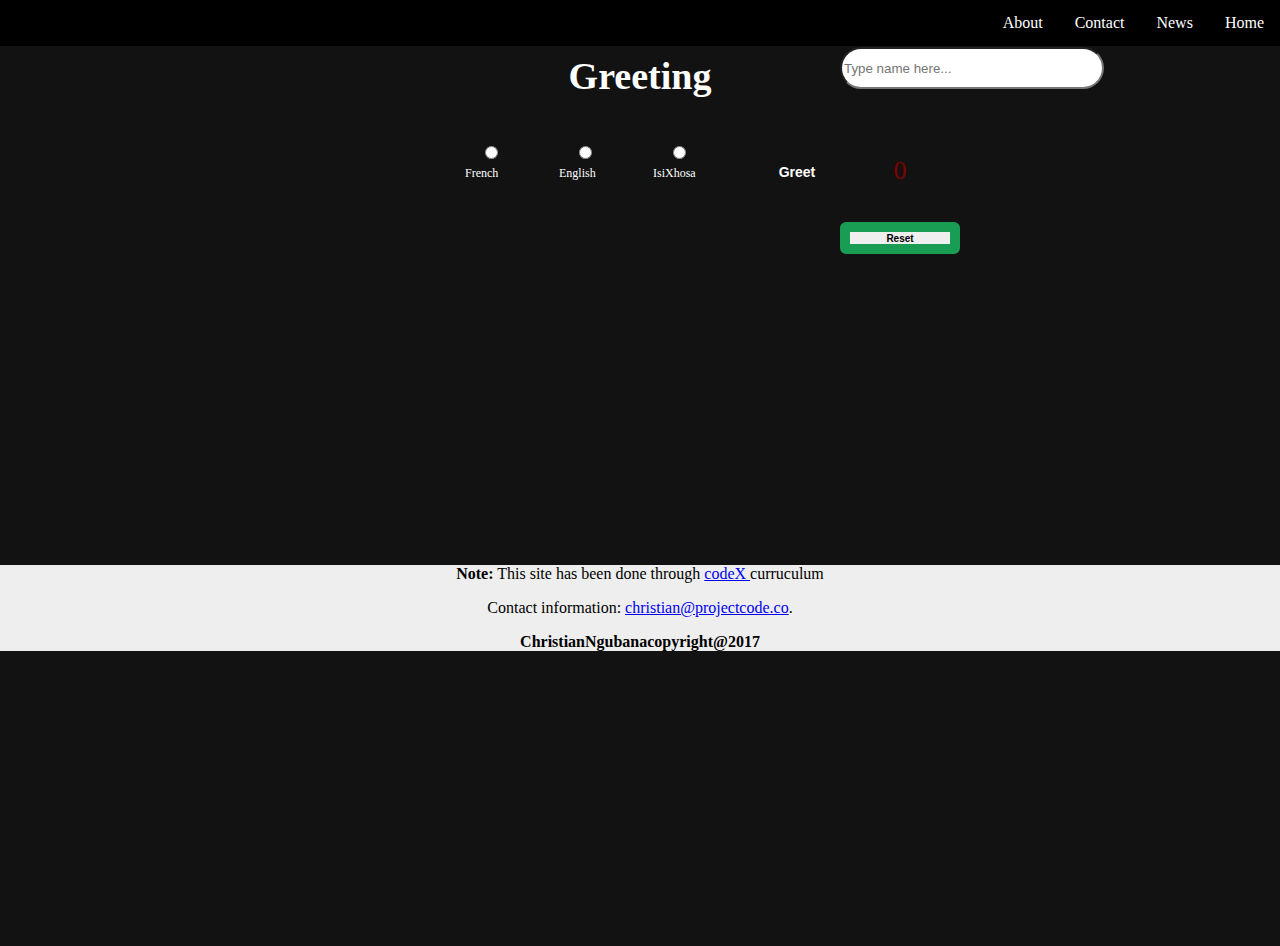
<file: index.html>
<!DOCTYPE html>
<html>

<head>
  <meta charset="utf-8">
  <title>Greeting site</title>
  <link rel="stylesheet" href="greeting.css">
</head>

</head>

<body>
  <ul>
    <li><a class="active" href="http://christianraymond.github.io/">Home</a></li>
    <li><a href="https://www.google.co.za/webhp?sourceid=chrome-instant&ion=1&espv=2&ie=UTF-8#tbm=nws&q=news24&*">News</a></li>
    <li><a href="mailto:christian1.raymond@gmail.com">Contact</a></li>
    <li><a href="http://christianraymond.github.io/">About</a></li>
  </ul>
  <div class="container">
      <h1>Greeting</h1>
    <input type="text" name="name" value="" id="takename" placeholder="Type name here...">
      <div class="counterdiv">
        <p id="countertext"></p>
        <button type="button" name="reset counter" id="rButton"><b>Reset</b></button>
      </div>

      <div class="languagediv">
        <input type="radio" name="language" value="French"> <br>
        <label for="">French</label>
      </div>

      <div class="languagediv">
        <input type="radio" name="language" value="English"> <br>
        <label for="">English</label>
      </div>

      <div class="languagediv">
        <input type="radio" name="language" value="IsiXhosa">
        <label for="">IsiXhosa</label>
      </div>

      <button type="button" name="Greet me" id="greetButton"><b>Greet</b></button>
      <br>
    </div>
    <div class="outputdiv">
      <p id="greetname"></p>
    </div>

    <div class="footer">
      <p><strong>Note:</strong> This site has been done through <a href="http://www.projectcodex.co/learn/"> codeX </a>curruculum</p>
      <p>Contact information: <a href="mailto:christian@codexproject.co">christian@projectcode.co</a>.</p>
      <b>ChristianNgubanacopyright@2017</b>
    </div>
  <script src="greeting.js">
  </script>
</file>
<file: greeting.css>
ul {
    list-style-type: none;
    margin: 0;
    padding: 0;
    overflow: hidden;
    background-color: black;
}

li {
    float: right;
}

li a {
    display: block;
    color: white;
    text-align: center;
    padding: 14px 16px;
    text-decoration: none;
}

li a:hover {
    background-color: #111;
}


body{
 margin:0;
 background-color: #121212;
}

.container{
 margin: 0;
 width: 100%;
 height: 100%;
 position: absolute;
}

h1{ 
  color: white;
  margin-top: 8px;
  font-size: 38px;
  font-family: "sans-serif";
  text-align: center;
}

#takename{ 
  width: 20%;
  height: 4%;
  margin-top: -76px;
  margin-left: -120px; 
  position: absolute;
  border-radius: 24px;   
}

.languagediv{ 
  display: inline-block;
  margin-top: 20px;
  margin-left: -480px;
  margin-right: 560px;
  color: white
}

.languagediv{ 
  width: 10px;
}

label{ 
  margin: -15px;
  font-family: "sans-serif";
  font-size: 12px;
}

#greetButton{ 
  background-color: #121212;
  border: 10px solid #121212;
  color: white;
  margin-left: -490px;
  font-size: 14px;
  height: 42px;
  width: 90px;
 cursor: pointer;
}

.counterdiv{ 
  color: maroon;
  margin-top: 7px;
  margin-left: 840px;
  float: left;
  font-size: 26px;
  text-align: center;  
}

.counterdiv button{ 
  border: 10px solid #199C54;
  font-size: 10px;
  height: 32px;
  width: 120px;
  margin-top: 10px;
  margin-left: auto;
  border-radius: 6px;
  cursor: pointer;
}

.outputdiv{ 
  margin-top: 160px;
  margin-left: 395px;
  margin-right: 470px;
  height: 15%;
  background-color: #121212;
  border-radius: 10px 10px 10px 10px;
}

.outputdiv p{ 
  text-align: left;
  margin-left: 30px;
  padding-top: 35px;
  padding-left: 28px;
  font-family: "sans-serif";
  font-size: 24px;
  color: blue;
}

.footer {
 background: #eee;
 bottom: -300px;
 text-align: center;
 position: relative;
}
</file>
